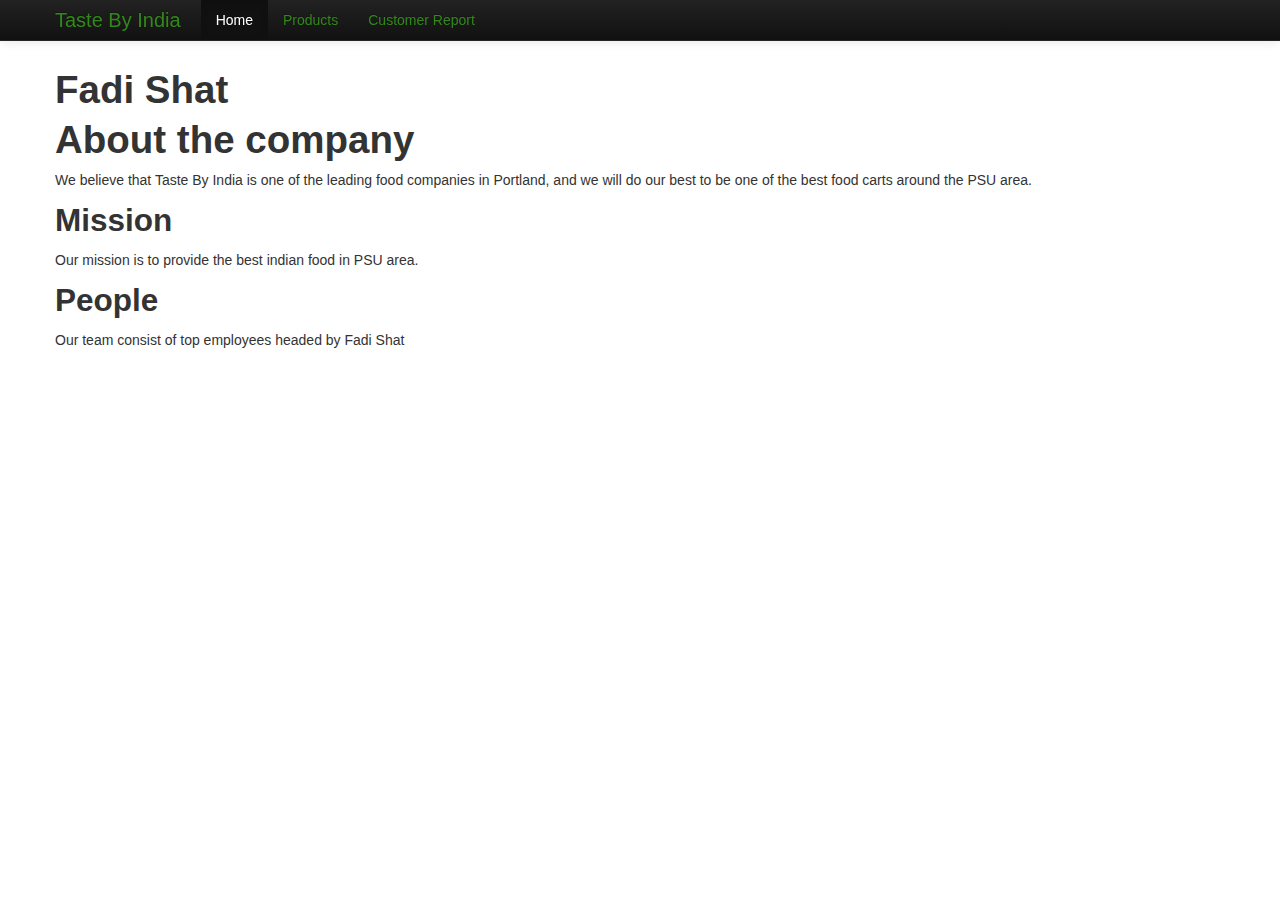
<file: index.html>
<!DOCTYPE html>
<html lang="en">
  <head>
    <meta charset="utf-8">
    <title>Taste By India Website</title>
    <meta name="viewport" content="width=device-width, initial-scale=1.0">
    <meta name="description" content="">
    <meta name="author" content="">

    <!-- Le styles -->
    <link href="./css/bootstrap.css" rel="stylesheet">
    <style>
      body {
        padding-top: 60px; /* 60px to make the container go all the way to the bottom of the topbar */
      }
    </style>
    <link href="./css/bootstrap-responsive.css" rel="stylesheet">

  </head>

  <body>

    <div class="navbar navbar-inverse navbar-fixed-top">
      <div class="navbar-inner">
        <div class="container">
          <button type="button" class="btn btn-navbar" data-toggle="collapse" data-target=".nav-collapse">
            <span class="icon-bar"></span>
            <span class="icon-bar"></span>
            <span class="icon-bar"></span>
          </button>
          <a class="brand" href="#">Taste By India</a>
          <div class="nav-collapse collapse">
            <ul class="nav">
              <li class="active"><a href="#">Home</a></li>
              <li><a href="products.html">Products</a></li>
			  <li><a href="customerreport.html">Customer Report</a></li>
            </ul>
          </div><!--/.nav-collapse -->
        </div>
      </div>
    </div>

    <div class="container">
		<h1>Fadi Shat</h1>
		<h1>About the company</h1>
		<p>We believe that Taste By India is one of the leading food companies in Portland, and we will do our best to be one of the best food carts around the PSU area.</p>
		<h2>Mission </h2>
		<p>Our mission is to provide the best indian food in PSU area.</p>		
		<h2>People </h2>
		<p>Our team consist of top employees headed by Fadi Shat</p>
    </div> <!-- /container -->
    <script src="./js/bootstrap.js"></script>

  </body>
</html>
</file>
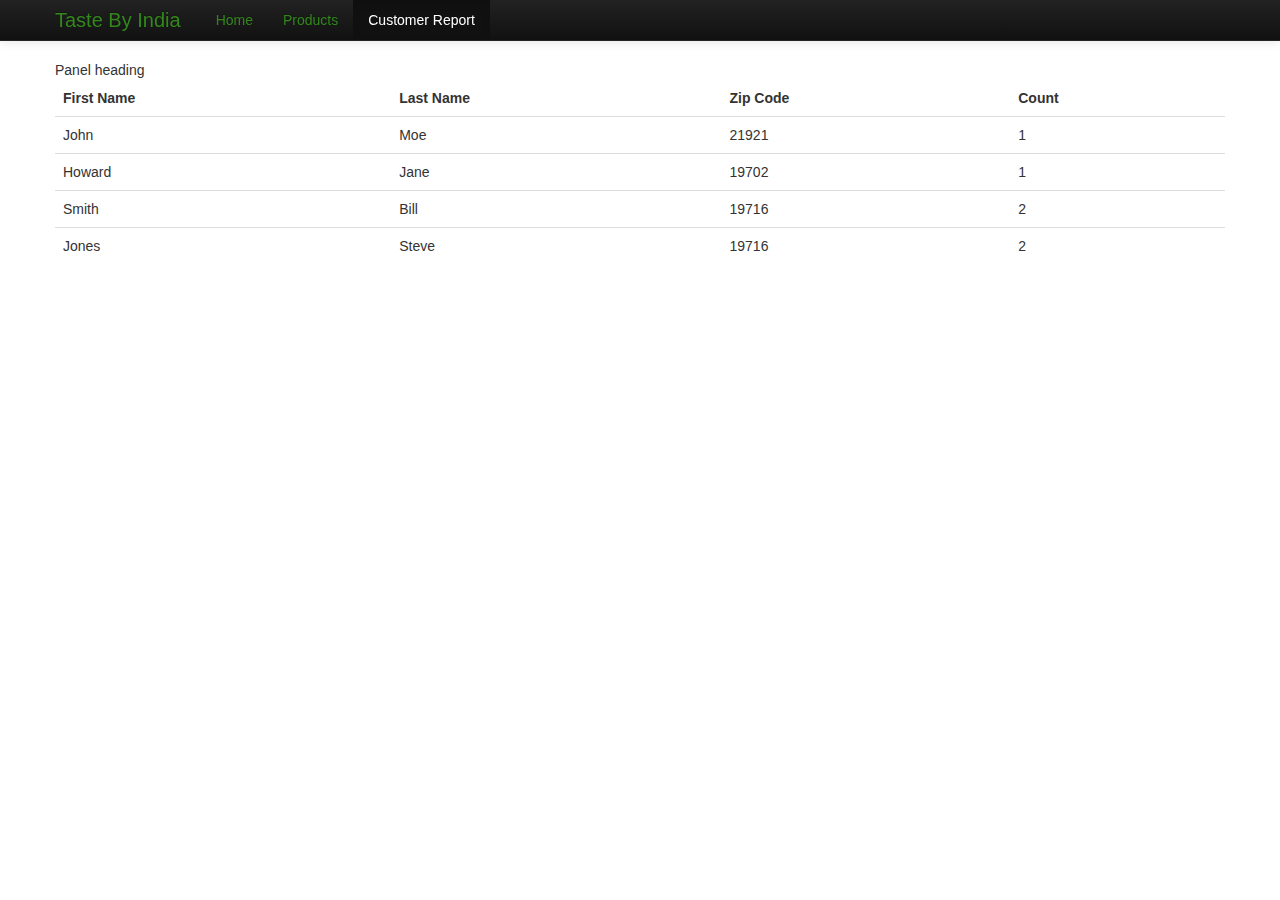
<file: customerreport.html>
<!DOCTYPE html>
<html lang="en">
  <head>
    <meta charset="utf-8">
    <title>Taste By India Website</title>
    <meta name="viewport" content="width=device-width, initial-scale=1.0">
    <meta name="description" content="">
    <meta name="author" content="">

    <!-- Le styles -->
    <link href="./css/bootstrap.css" rel="stylesheet">
    <style>
      body {
        padding-top: 60px; /* 60px to make the container go all the way to the bottom of the topbar */
      }
    </style>
    <link href="./css/bootstrap-responsive.css" rel="stylesheet">

  </head>

  <body>

    <div class="navbar navbar-inverse navbar-fixed-top">
      <div class="navbar-inner">
        <div class="container">
          <button type="button" class="btn btn-navbar" data-toggle="collapse" data-target=".nav-collapse">
            <span class="icon-bar"></span>
            <span class="icon-bar"></span>
            <span class="icon-bar"></span>
          </button>
          <a class="brand" href="#">Taste By India</a>
          <div class="nav-collapse collapse">
            <ul class="nav">
              <li><a href="index.html">Home</a></li>
              <li><a href="products.html">Products</a></li>
              <li class="active"><a href="#">Customer Report</a></li>
            </ul>
          </div><!--/.nav-collapse -->
        </div>
      </div>
    </div>

    <div class="container">
		<div class="bs-example">
    <div class="panel panel-default">
      <!-- Default panel contents -->
      <div class="panel-heading">Panel heading</div>

      <!-- Table -->
      <table class="table">
        <thead>
          <tr>
            <th>First Name</th>
            <th>Last Name</th>
            <th>Zip Code</th>
            <th>Count</th>
          </tr>
        </thead>
        <tbody>
          <tr>
            <td>John</td>
            <td>Moe</td>
            <td>21921</td>
            <td>1</td>
          </tr>
          <tr>
            <td>Howard</td>
            <td>Jane</td>
            <td>19702</td>
            <td>1</td>
          </tr>
          <tr>
            <td>Smith</td>
            <td>Bill</td>
            <td>19716</td>
            <td>2</td>
          </tr>
		  <tr>
            <td>Jones</td>
            <td>Steve</td>
            <td>19716</td>
            <td>2</td>
          </tr>
        </tbody>
      </table>
    </div>
  </div>
</div>
    </div> <!-- /container -->
    <script src="./js/bootstrap.js"></script>

  </body>
</html>
</file>
